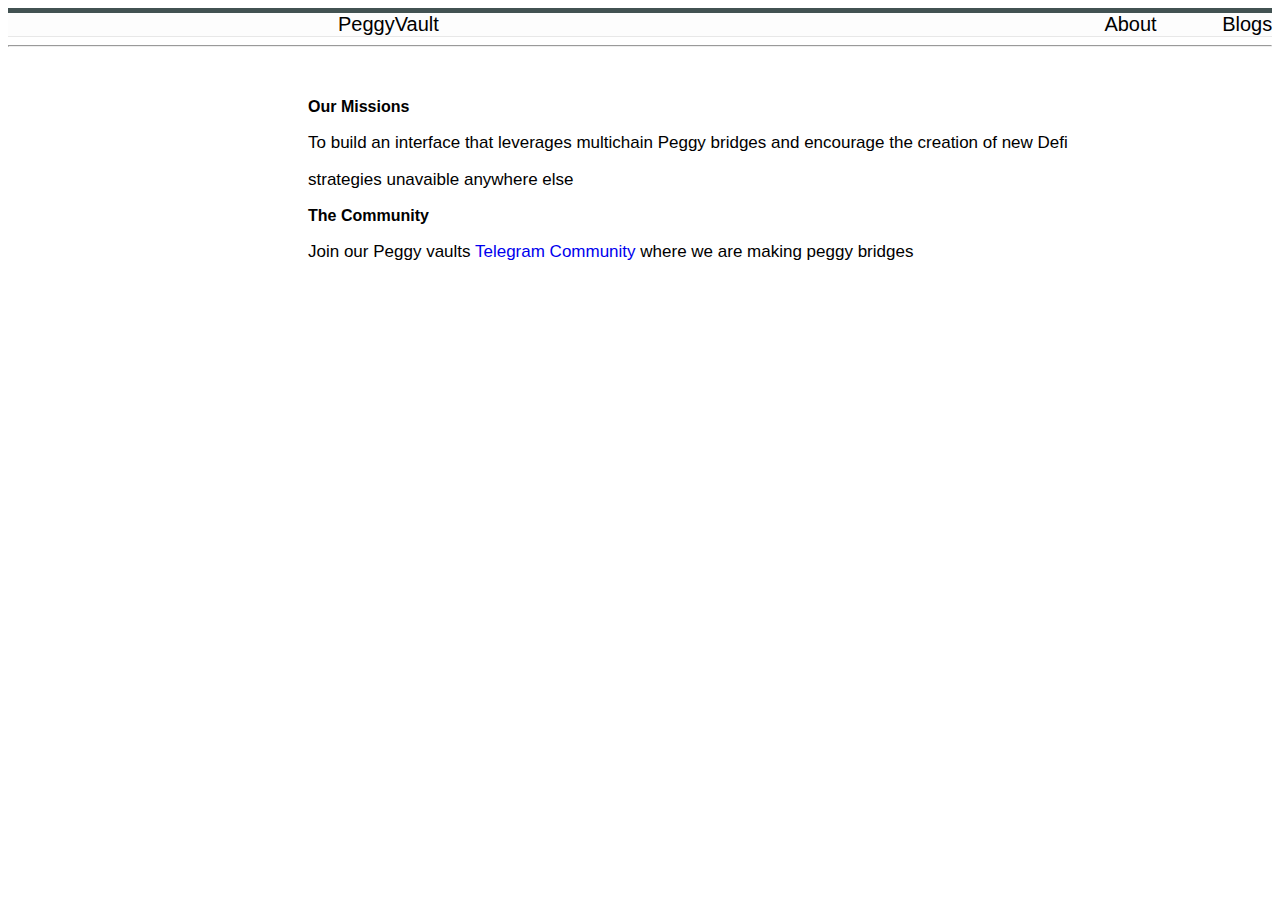
<file: index.html>
<!DOCTYPE html>
<html lang="en">
<head>
    <meta charset="UTF-8">
    <meta http-equiv="X-UA-Compatible" content="IE=edge">
    <meta name="viewport" content="width=device-width, initial-scale=1.0">
    <title>Document</title>
    <link rel="stylesheet" href="alike.css">
</head>
<body>
    <div id="ask">
        <a href="#Peggyvault" id="fond">PeggyVault</a>
        <a class="work" href="#About">About</a>
        <a class="work" href="#Blogs">Blogs</a>
        <a class="work" href="#Jobs">Jobs</a>
    </div>
    <hr>
    <div class="bond">
 <h2>Our Missions</h2>

    <p>To build an interface that leverages multichain Peggy bridges and encourage the creation of new Defi </p>
     <p> strategies unavaible anywhere else </p>
        
        <h2>The Community</h2>
      <p> Join our Peggy vaults  <a  style="text-decoration:none"  href="http.google.com"> Telegram Community </a>   where  we are making  peggy  bridges</p>
      </div> 
</body>
</html>
</file>
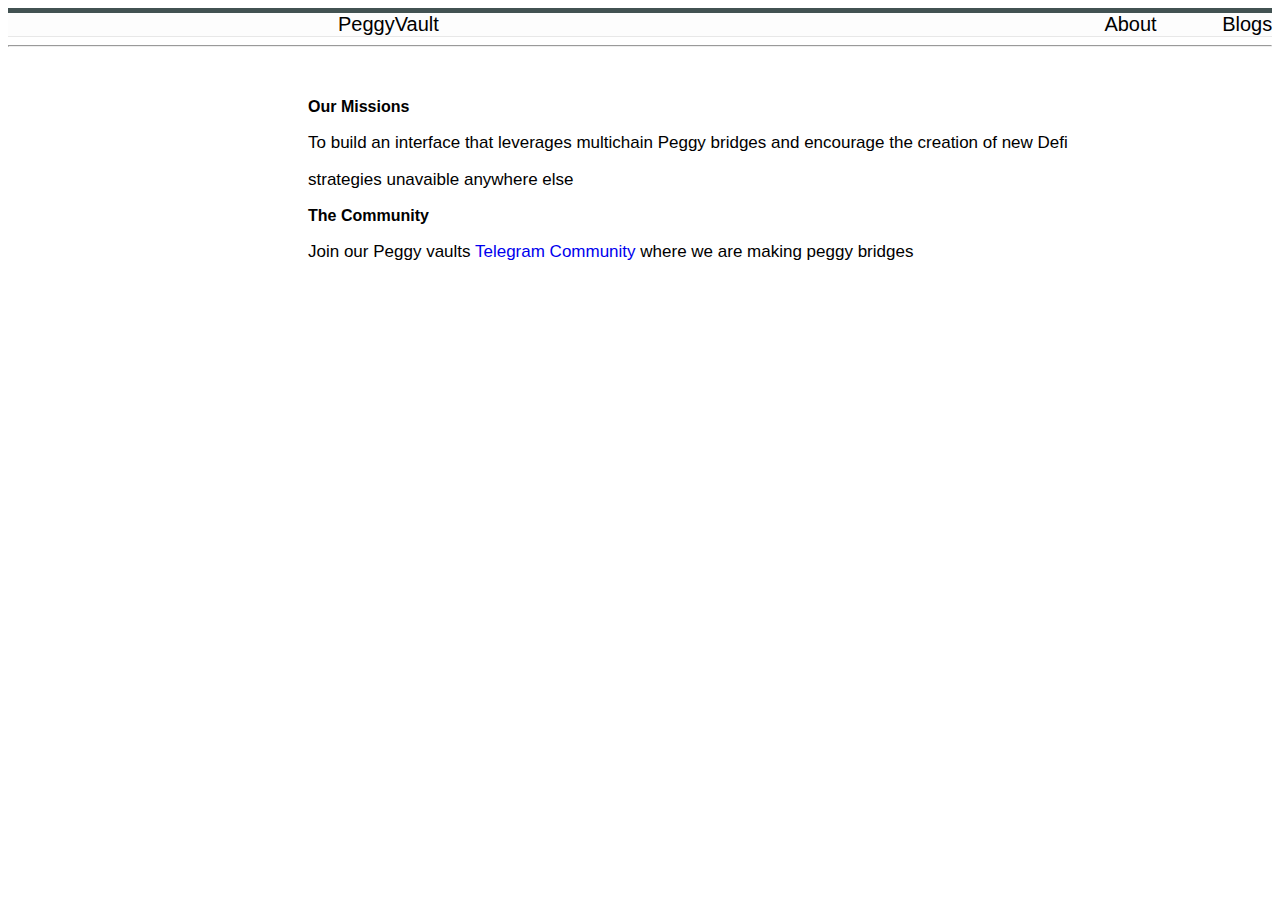
<file: peggy.html>
<!DOCTYPE html>
<html lang="en">
<head>
    <meta charset="UTF-8">
    <meta http-equiv="X-UA-Compatible" content="IE=edge">
    <meta name="viewport" content="width=device-width, initial-scale=1.0">
    <title>Document</title>
    <link rel="stylesheet" href="alike.css">
</head>
<body>
    <div id="ask">
        <a href="#Peggyvault" id="fond">PeggyVault</a>
        <a class="work" href="#About">About</a>
        <a class="work" href="#Blogs">Blogs</a>
        <a class="work" href="#Jobs">Jobs</a>
    </div>
    <hr>
    <div class="bond">
 <h2>Our Missions</h2>

    <p>To build an interface that leverages multichain Peggy bridges and encourage the creation of new Defi </p>
     <p> strategies unavaible anywhere else </p>
        
        <h2>The Community</h2>
      <p> Join our Peggy vaults  <a  style="text-decoration:none"  href="http.google.com"> Telegram Community </a>   where  we are making  peggy  bridges</p>
      </div> 
</body>
</html>
</file>
<file: alike.css>
#ask{
    background-color:#fdfdfd;
    font-size: 20px;
    justify-content: space-between;
    min-height: 55.95;/* to control the height of the div or navbar */
    border-top: 5px solid #425252;
    position: relative;
    border-bottom: 1px solid #e8e8e8;
    padding: 100 100px;
}   
#ask a{
    color: #000000;
    text-decoration: none;  
    padding:30px 30px 30px 30px;
    vertical-align: top;/* This is the line that makes the text align vertically */
}
#fond{
    font-weight: 100px;/*to make the font lighter*/
    position: relative; left: 300px;
}
.work{
    nav-right: 20px;
    font-weight: 0px;
    position: relative; left:  900px; /*to move the nav bar to the right*/
}
.bond{
    position: relative; left: 300px; /*to move text to the right*/
    display: block;
    flex-direction: column;
    font-feature-settings: "kern" 1;
    font-kerning: normal;
    flex: 1;
    -webkit-font-feature-settings: "kern" 1;
    -webkit-text-size-adjust: 100%;
     padding: 30px 0;
}
h2{
    text-decoration-line: none; 
    font-weight: 27.95px;/*to make the font lighter*/  
    font-size: 1em;

}

hr{
    border: none snow #000000; /*to make the line between the nav bar and the text to be thinner*/ 
}
p{
    font-size: 17px;
    text-decoration-line: none;/*to remove the underline from the text*/
    
}

body {
font-family: -apple-system, BlinkMacSystemFont, "Segoe UI", Roboto, Helvetica, Arial, sans-serif, "Apple Color Emoji", "Segoe UI Emoji", "Segoe UI Symbol";

}
</file>
